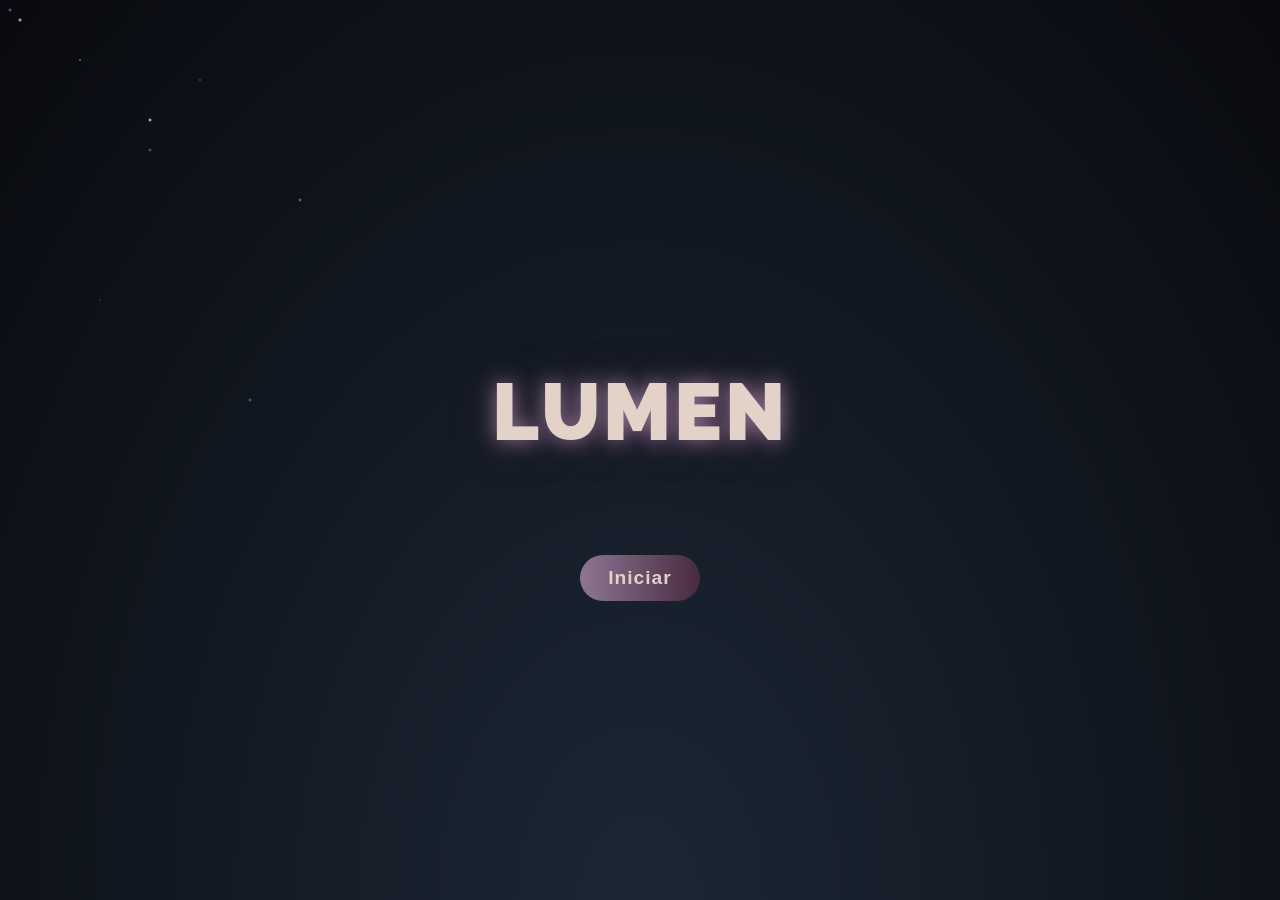
<file: index.html>
<!DOCTYPE html>
<html lang="es">
<head>
  <!-- Google tag (gtag.js) -->
  <script async src="https://www.googletagmanager.com/gtag/js?id=G-XGYXPZF946"></script>
  <script>
    window.dataLayer = window.dataLayer || [];
    function gtag(){dataLayer.push(arguments);}
    gtag('js', new Date());
    gtag('config', 'G-XGYXPZF946');
  </script>
  <meta charset="UTF-8">
  <meta name="viewport" content="width=device-width, initial-scale=1.0">
  <title>LUMEN</title>
  <link rel="stylesheet" href="style.css">
  <link href="https://fonts.googleapis.com/css2?family=Raleway:wght@400;700;900&display=swap" rel="stylesheet">
  <meta name="description" content="LUMEN — Oráculo místico y Blog de astrología, tarot y curiosidades.">
</head>
<body>
  <!-- PANTALLA DE ENTRADA -->
<section id="intro" class="intro active">
  <div class="stars"></div>
  <div class="stars2"></div>
  <div class="stars3"></div>

  <div class="intro-content">
    <h1 class="intro-title">LUMEN</h1>
    <button class="intro-btn" onclick="enterLumen()">Iniciar</button>
  </div>
</section>
  <!-- Pantalla de inicio -->
  <section id="home" class="hidden">
    <h1 class="logo">LUMEN</h1>
    <div class="menu">
      <div class="option" onclick="openSection('oracle')">Oráculo</div>
      <div class="option" onclick="openSection('blog')">Blog</div>
      <!-- NUEVO: Foro -->
    <div class="option" onclick="location.href='forum/forum.html'">Foro</div>
      <div class="option" onclick="openSection('nosotros')">Nosotros</div>
    </div>
  </section>

  <!-- Sección Oráculo -->
  <section id="oracle" class="hidden">
    <h2>Oráculo</h2>
    <p>Haz tu pregunta y descubre la respuesta... 🔮 </p>
    <input type="text" id="oracleQuestion" placeholder="Escribe tu pregunta...">
    <button onclick="askOracle()">Preguntar</button>
    <p id="oracleAnswer"></p>

    <!-- Filtro -->
    <div class="oracle-filter">
      <h3>Filtro</h3>
      <div class="filter-row">
        <input type="text" id="oracleFilter" class="filter-input" placeholder="Escribe una o varias palabras (ej: carta tarot semana)">
        <button class="filter-btn" onclick="runOracleFilter()">Buscar</button>
      </div>
      <div id="oracleFilterResults" class="filter-results" aria-live="polite"></div>
    </div>

    <!-- Modal (ORÁCULO) -->
    <div id="oracleModal" class="modal hidden" role="dialog" aria-modal="true" aria-labelledby="oracleModalTitle">
      <div class="modal-content">
        <button class="modal-close" onclick="closePost('oracleModal')" aria-label="Cerrar">×</button>
        <span id="oracleModalTag" class="tag"></span>
        <h2 id="oracleModalTitle"></h2>
        <div id="oracleModalMeta" class="meta"></div>
        <div id="oracleModalBody" class="modal-body"></div>
      </div>
    </div>

    <button class="btn-back" onclick="goHome()">Volver</button>
  </section>

  <!-- Sección Blog -->
  <section id="blog" class="hidden">
    <header class="blog-header">
      <h3 class="logo">LUMEN</h3>
      <nav class="blog-nav">
        <a href="#" class="nav-link" data-filter="Astrología">Astrología</a>
        <a href="#" class="nav-link" data-filter="Tarot">Tarot</a>
        <a href="#" class="nav-link" data-filter="Curiosidades">Curiosidades</a>
         <a href="forum/forum.html" class="nav-link">Foro</a>
      </nav>
    </header>

    <main class="blog-wrap">
      <h1>Blog de LUMEN</h1>
      <p class="sub">
        Explora artículos de <strong>Astrología</strong>, <strong>Tarot</strong> y <strong>Curiosidades</strong>.
        Haz clic en un título para leerlo en pantalla completa.
      </p>

      <div id="blog-posts" class="posts"></div>

      <button class="btn-back" onclick="goHome()">Volver</button>
    </main>

    <!-- Modal (BLOG) -->
    <div id="postModal" class="modal hidden" role="dialog" aria-modal="true" aria-labelledby="modalTitle">
      <div class="modal-content">
        <button class="modal-close" onclick="closePost('postModal')" aria-label="Cerrar">×</button>
        <span id="modalTag" class="tag"></span>
        <h2 id="modalTitle"></h2>
        <div id="modalMeta" class="meta"></div>
        <div id="modalBody" class="modal-body"></div>
      </div>
    </div>
  </section>

  <!-- Sección Nosotros -->
  <section id="nosotros" class="hidden">
  <h2>Nosotros</h2>

  <div class="about-flex">
    <!-- COLUMNA IZQUIERDA: TEXTO -->
    <div class="about-text">
      <p>
        LUMEN es un espacio creado para explorar lo místico con un enfoque cálido y moderno.
        Aquí conectas intención y curiosidad, descubres símbolos y prácticas espirituales
        accesibles, y encuentras lecturas que invitan a la reflexión. Nuestro propósito es
        acompañar tu búsqueda interior con belleza, claridad y sentido.
      </p>
       <ul class="about-list">
  <li class="about-item" data-key="Conexion">Conexión</li>
  <li class="about-item" data-key="Propósito">Explorar la curiosidad</li>
  <li class="about-item" data-key="Experiencia">Vive una nueva experiencia</li>
  <li class="about-item" data-key="Contenido">Contenido místico y espiritual</li>
</ul>
  </div>
    <!-- COLUMNA DERECHA: IMAGEN + REDES -->
    <aside class="about-media">
      <!-- 📸 Imagen de creadores -->
      <!-- Sube tu foto a assets/img/creadores.jpg (o cambia el nombre abajo) -->
      <figure class="about-photo">
        <img src="assets/img/creadores.png" alt="Creadores de LUMEN">
        <figcaption>Creadores de LUMEN</figcaption>
      </figure>

      <!-- 🔗 Redes -->
      <div class="about-social">
        <h3 class="social-title">Redes</h3>

        <!-- Imagen/portada de Instagram clickeable -->
        <!-- Sube tu portada a assets/img/instagram_portada.jpg -->
        <!-- Cambia el href por el Instagram real (ej. https://instagram.com/lumen_mistico) -->
        <a class="social-link" href="https://www.instagram.com/wearelumen.com_/" target="_blank" rel="noopener">
          <img src="assets/img/iglogo.jpg" alt="Instagram de LUMEN">
        </a>
        <small class="muted">Síguenos en Instagram</small>
      </div>
    </aside>
  </div>
<!-- Modal de "Nosotros" -->
<div id="aboutModal" class="modal hidden" role="dialog" aria-modal="true" aria-labelledby="aboutModalTitle">
  <div class="modal-content">
    <button class="modal-close" onclick="closePost('aboutModal')" aria-label="Cerrar">×</button>
    <span id="aboutModalTag" class="tag">Nosotros</span>
    <h2 id="aboutModalTitle"></h2>
    <div id="aboutModalMeta" class="meta"></div>
    <div id="aboutModalBody" class="modal-body"></div>
  </div>
</div>

      </div>
    </div>
    <button class="btn-back" onclick="goHome()">Volver</button>
  </section>

  <script src="script.js"></script>
</body>
</html>
</file>
<file: style.css>
/* =========================
   LUMEN — Paleta obligatoria
   ========================= */
:root{
  --dark-puce:        #482A41; /* fondo principal */
  --dust-storm:       #E2D2C8; /* texto claro / detalles */
  --pale-silver:      #CEB2BD; /* paneles / bordes suaves */
  --mountbatten-pink: #8E7692; /* botones / énfasis */
  --japanese-violet:  #572E54; /* acentos profundos */
}

* { box-sizing: border-box; }
html, body {
  margin: 0;
  font-family: 'Raleway', sans-serif;
  color: var(--dust-storm);
  background: linear-gradient(120deg, var(--dark-puce), var(--japanese-violet));
  min-height: 100%;
  text-align: center;
}


h1, h2, h3 { font-weight: 900; letter-spacing: .06em; }
.logo { font-size: 3rem; margin: 20px; color: var(--pale-silver); }
.sub  { color: var(--pale-silver); opacity: .95; }
.muted{ opacity: .75; }

/* Pantalla de inicio */
#home .menu {
  display: flex; justify-content: center; gap: 50px;
  margin-top: 100px; padding: 0 1rem; flex-wrap: wrap;
}
.option {
  background: var(--japanese-violet);
  border: 2px solid var(--dust-storm);
  padding: 48px 56px;
  font-size: 1.6rem; cursor: pointer; border-radius: 16px;
  color: var(--dust-storm);
  transition: transform .2s ease, filter .2s ease, box-shadow .2s ease;
  box-shadow: 0 10px 26px rgba(72,42,65,.35);
}
.option:hover {
  background: var(--pale-silver);
  color: var(--dark-puce);
  transform: translateY(-3px);
  box-shadow: 0 16px 32px rgba(87,46,84,.45);
}

/* Botón volver */
.btn-back{
  background: var(--mountbatten-pink);
  color: var(--dust-storm);
  border: 1px solid rgba(206,178,189,0.55);
  padding: .8rem 1.1rem; border-radius: 12px;
  font-weight: 700; cursor: pointer; margin: 1.25rem 0 2rem;
  transition: transform .15s ease, filter .2s ease;
}
.btn-back:hover{ transform: translateY(-1px); filter: brightness(1.05); }

/* Oráculo */
#oracle input {
  padding: 10px; margin: 10px; border-radius: 8px;
  border: 2px solid var(--mountbatten-pink);
  background: var(--dust-storm); color: var(--dark-puce);
}
#oracle button {
  background: var(--mountbatten-pink);
  border: none; padding: 10px 20px; cursor: pointer;
  border-radius: 10px; margin-top: 10px;
  color: var(--dust-storm); font-weight: bold;
}
#oracle button:hover {
  background: var(--pale-silver);
  color: var(--dark-puce);
}
#oracleAnswer {
  margin-top: 20px; font-style: italic; color: var(--pale-silver);
}

/* Oráculo — Filtro */
.oracle-filter{
  margin: 1.2rem auto 0;
  max-width: 720px;
  text-align: left;
}
.oracle-filter h3{
  margin: .8rem 0 .5rem 0;
  font-weight: 900;
  color: var(--dust-storm);
}
.filter-row{
  display: grid;
  grid-template-columns: 1fr auto;
  gap: .6rem;
}
.filter-input{
  background: rgba(72,42,65,0.45);
  border: 1px solid rgba(206,178,189,0.45);
  color: var(--dust-storm);
  padding: .8rem 1rem;
  border-radius: 12px;
}
.filter-btn{
  background: var(--mountbatten-pink);
  color: var(--dust-storm);
  border: 1px solid rgba(206,178,189,0.55);
  padding: .8rem 1rem;
  border-radius: 12px;
  font-weight: 700;
  cursor: pointer;
}
.filter-btn:hover{ filter: brightness(1.05); }

.filter-results{
  margin-top: .75rem;
  max-height: 260px;
  overflow-y: auto;
  border: 1px solid rgba(206,178,189,0.35);
  border-radius: 12px;
  background: rgba(72,42,65,0.25);
  padding: .4rem;
}
.filter-item{
  display: block;
  text-align: left;
  padding: .6rem .7rem;
  border-radius: 10px;
  border: 1px solid rgba(206,178,189,0.25);
  background: rgba(142,118,146,0.18);
  margin: .35rem 0;
  cursor: pointer;
}
.filter-item:hover{
  background: rgba(206,178,189,0.22);
  color: var(--dark-puce);
}
.filter-item .title{ font-weight: 800; }
.filter-item .meta { font-size: .85rem; color: var(--pale-silver); }

/* Blog */
.blog-header {
  display: flex; align-items: center; justify-content: space-between;
  padding: 16px 20px; background: var(--japanese-violet);
  border-bottom: 1px solid rgba(206,178,189,0.25);
}
.blog-nav { display: flex; gap: .5rem; flex-wrap: wrap; justify-content: center; }
.blog-nav .nav-link{
  background: rgba(142,118,146,0.18);
  color: var(--dust-storm);
  border: 1px solid rgba(226,210,200,0.35);
  padding: .5rem .9rem; border-radius: 999px;
  font-weight: 700; text-decoration:none; cursor:pointer;
}
.blog-nav .nav-link:hover{ background: var(--pale-silver); color: var(--dark-puce); }
.blog-nav .nav-link.active{ background: var(--mountbatten-pink); }

.blog-wrap { max-width: 1100px; margin: 1.5rem auto 3rem; padding: 0 1rem; text-align: left; }
.blog-wrap h1, .blog-wrap .sub { text-align: center; }

/* Tarjetas */
.posts{
  display: grid; grid-template-columns: repeat(auto-fill,minmax(280px,1fr));
  gap: 1rem; margin-top: 1.25rem;
}
.post{
  background: rgba(72,42,65,0.35);
  border: 1px solid rgba(206,178,189,0.35);
  border-radius: 16px; padding: 1rem;
  transition: transform .2s ease, box-shadow .2s ease;
  color: var(--dust-storm);
  box-shadow: 0 10px 24px rgba(72,42,65,.30);
  cursor: pointer;
}
.post:hover{ transform: translateY(-2px); box-shadow: 0 12px 28px rgba(87,46,84,.35); }
.post h2{ margin: .2rem 0 .1rem; }
.meta{ font-size:.9rem; color: var(--pale-silver); margin-bottom: .25rem; }
.tag{
  display:inline-block; font-size:.75rem; padding:.15rem .5rem; border-radius:999px;
  background: rgba(142,118,146,0.25); border: 1px solid rgba(206,178,189,0.35);
  margin-bottom:.35rem; color: var(--dust-storm);
}

/* Nosotros */
#nosotros{
  max-width: 1100px; margin: 1.5rem auto 3rem; padding: 0 1rem; text-align: left;
}
.about-flex{
  display: grid;
  grid-template-columns: 1.4fr 1fr;
  gap: 1rem;
  align-items: start;
  margin-top: .6rem;
}
.about-text p{
  margin: 0 0 .8rem 0;
  line-height: 1.7;
  color: var(--dust-storm);
  background: rgba(72,42,65,0.35);
  border: 1px solid rgba(206,178,189,0.35);
  padding: 1rem;
  border-radius: 12px;
}
.about-list{
  list-style: none; padding-left: 0; margin: 0;
}
.about-list li{
  background: rgba(72,42,65,0.35);
  border: 1px solid rgba(206,178,189,0.35);
  margin: .4rem 0; padding: .6rem .8rem; border-radius: 10px;
}

/* Modal base */
.modal{
  position: fixed; inset: 0; z-index: 9999;
  background: rgba(72,42,65,0.75);
  display: grid; place-items: center;
  padding: 1rem;
}
.modal.hidden{ display: none; }
.modal-content{
  width: min(980px, 95vw); max-height: 90vh;
  background: linear-gradient(120deg, var(--dark-puce), var(--japanese-violet));
  border: 1px solid rgba(206,178,189,0.35);
  border-radius: 16px; padding: 1rem 1rem 1.2rem;
  color: var(--dust-storm); overflow: auto;
  box-shadow: 0 24px 60px rgba(0,0,0,.45);
  text-align: left;
}
.modal-close{
  float: right; background: var(--mountbatten-pink);
  color: var(--dust-storm); border: 1px solid rgba(206,178,189,.55);
  border-radius: 10px; padding: .4rem .8rem; cursor: pointer; font-weight: 800;
}
.modal-close:hover{ filter: brightness(1.05); }
.modal-body{ margin-top: .6rem; line-height: 1.6; }

/* === Mejora de lectura dentro de los modales (párrafos, listas, medios) === */
.modal-body { line-height: 1.8; color: var(--dust-storm); }
.modal-body p { margin: 0 0 14px 0; }
.modal-body ul, .modal-body ol { margin: 0 0 14px 1.2rem; padding-left: 1.1rem; }
.modal-body li { margin: 6px 0; }
.modal-body img, .modal-body video, .modal-body iframe {
  max-width: 100%; height: auto; border-radius: 12px;
  border: 1px solid rgba(206,178,189,0.35); box-shadow: 0 10px 24px rgba(72,42,65,.30);
  display: block; margin: 10px auto 16px auto;
}

/* === PDF embebido === */
.pdf-object {
  width: 100%;
  height: 80vh;
  border: 1px solid rgba(206,178,189,0.35);
  border-radius: 12px;
  background: rgba(72,42,65,0.25);
}
.pdf-fallback {
  margin-top: .6rem; text-align: center;
}
.pdf-fallback a {
  color: var(--dust-storm); font-weight: 800; text-decoration: underline;
}

/* Helpers de visibilidad */
.hidden { display: none; }
.active { display: block; }
/* ... (tu CSS actual aquí) ... */

/* === Mejora de lectura dentro de los modales (párrafos, listas, medios) === */
.modal-body { line-height: 1.8; color: var(--dust-storm); }
.modal-body p { margin: 0 0 14px 0; }
.modal-body h2, .modal-body h3, .modal-body h4 { margin: 18px 0 10px; }
.modal-body ul, .modal-body ol { margin: 0 0 14px 1.2rem; padding-left: 1.1rem; }
.modal-body li { margin: 6px 0; }
.modal-body img, .modal-body video, .modal-body iframe {
  max-width: 100%; height: auto; border-radius: 12px;
  border: 1px solid rgba(206,178,189,0.35); box-shadow: 0 10px 24px rgba(72,42,65,.30);
  display: block; margin: 10px auto 16px auto;
}

/* Tarjetas del blog — ya lo tienes, no lo borro por si ya está igual */
.posts{ display:grid; grid-template-columns:repeat(auto-fill,minmax(280px,1fr)); gap:1rem; margin-top:1.25rem; }
.post{ background:rgba(72,42,65,.35); border:1px solid rgba(206,178,189,.35); border-radius:16px; padding:1rem; cursor:pointer; box-shadow:0 10px 24px rgba(72,42,65,.30); }
.post:hover{ transform:translateY(-2px); box-shadow:0 12px 28px rgba(87,46,84,.35); }

/* =========================
   PANTALLA DE ENTRADA
   ========================= */

#intro {
  position: fixed;
  inset: 0;
  background: radial-gradient(ellipse at bottom, #1b2735 0%, #090a0f 100%);
  overflow: hidden;
  display: flex;
  align-items: center;
  justify-content: center;
  flex-direction: column;
  z-index: 9999;
  transition: opacity 1.5s ease;
}

#intro.hidden {
  opacity: 0;
  pointer-events: none;
  transition: opacity 1.5s ease;
}

/* Estrellas en movimiento */
.stars, .stars2, .stars3 {
  position: absolute;
  top: 0;
  left: 0;
  width: 100%;
  height: 100%;
  background-repeat: repeat;
  background-size: contain;
  z-index: 0;
}

.stars {
  background-image: radial-gradient(2px 2px at 20px 20px, #ffffff, transparent),
                    radial-gradient(1px 1px at 80px 60px, #fff, transparent),
                    radial-gradient(2px 2px at 150px 120px, #fff, transparent);
  animation: moveStars 100s linear infinite;
}

.stars2 {
  background-image: radial-gradient(2px 2px at 10px 10px, #d7c8ff, transparent),
                    radial-gradient(1px 1px at 200px 80px, #fff, transparent),
                    radial-gradient(2px 2px at 300px 200px, #d7c8ff, transparent);
  animation: moveStars 180s linear infinite;
  opacity: 0.6;
}

.stars3 {
  background-image: radial-gradient(2px 2px at 150px 150px, #fff, transparent),
                    radial-gradient(1px 1px at 100px 300px, #fff, transparent),
                    radial-gradient(2px 2px at 250px 400px, #fff, transparent);
  animation: moveStars 240s linear infinite;
  opacity: 0.4;
}

@keyframes moveStars {
  from { background-position: 0 0, 0 0, 0 0; }
  to { background-position: 10000px 5000px, -5000px 10000px, 10000px -5000px; }
}

/* Texto y botón */
.intro-content {
  position: relative;
  z-index: 10;
  text-align: center;
  color: #E2D2C8;
}

.intro-title {
  font-size: 5rem;
  font-weight: 900;
  letter-spacing: 0.2rem;
  color: #E2D2C8;
  text-shadow: 0 0 20px #8E7692, 0 0 40px #482A41;
  animation: glow 3s ease-in-out infinite alternate;
}

@keyframes glow {
  from { text-shadow: 0 0 15px #8E7692, 0 0 25px #482A41; }
  to   { text-shadow: 0 0 30px #CEB2BD, 0 0 60px #E2D2C8; }
}

.intro-btn {
  margin-top: 30px;
  background: linear-gradient(90deg, #8E7692, #482A41);
  color: #E2D2C8;
  font-size: 1.2rem;
  border: none;
  padding: 12px 28px;
  border-radius: 25px;
  cursor: pointer;
  font-weight: 700;
  letter-spacing: 1px;
  transition: transform 0.2s, box-shadow 0.3s;
}

.intro-btn:hover {
  transform: scale(1.05);
  box-shadow: 0 0 20px #E2D2C8;
}
/* ====== Nosotros: items clicables ====== */
.about-item {
  cursor: pointer;
  transition: transform .12s ease, background .2s ease, box-shadow .2s ease;
}
.about-item:hover {
  transform: translateY(-1px);
  background: rgba(206,178,189,0.22);
  box-shadow: 0 8px 18px rgba(72,42,65,.25);
}
/* ===== Nosotros — layout de dos columnas ===== */
#nosotros{
  max-width: 1100px; margin: 1.5rem auto 3rem; padding: 0 1rem; text-align: left;
}
.about-flex{
  display: grid;
  grid-template-columns: 1.4fr 1fr; /* texto + media/redes */
  gap: 1rem;
  align-items: start;
  margin-top: .6rem;
}

/* Caja de texto (ya la tenías; reafirmo estilos) */
.about-text p{
  margin: 0 0 .8rem 0;
  line-height: 1.7;
  color: var(--dust-storm);
  background: rgba(72,42,65,0.35);
  border: 1px solid rgba(206,178,189,0.35);
  padding: 1rem;
  border-radius: 12px;
}
.about-list{
  list-style: none; padding-left: 0; margin: 0;
}
.about-list li{
  background: rgba(72,42,65,0.35);
  border: 1px solid rgba(206,178,189,0.35);
  margin: .4rem 0; padding: .6rem .8rem; border-radius: 10px;
  transition: transform .12s ease, background .2s ease, box-shadow .2s ease;
  cursor: pointer;
}
.about-list li:hover{
  transform: translateY(-1px);
  background: rgba(206,178,189,0.22);
  box-shadow: 0 8px 18px rgba(72,42,65,.25);
}

/* Columna derecha: foto + redes */
.about-media { display: grid; gap: .9rem; }

.about-photo{
  margin: 0;
  background: rgba(72,42,65,0.35);
  border: 1px solid rgba(206,178,189,0.35);
  border-radius: 12px;
  overflow: hidden;
  text-align: center;
  box-shadow: 0 10px 24px rgba(72,42,65,.30);
}
.about-photo img{
  width: 100%; height: auto; display: block;
}
.about-photo figcaption{
  font-size: .9rem; color: var(--pale-silver);
  padding: .5rem .75rem;
}

/* Redes */
.about-social{
  background: rgba(72,42,65,0.35);
  border: 1px solid rgba(206,178,189,0.35);
  border-radius: 12px;
  padding: .9rem;
  box-shadow: 0 10px 24px rgba(72,42,65,.30);
}
.social-title{
  margin: 0 0 .5rem 0;
  color: var(--dust-storm);
  font-weight: 900;
  letter-spacing: .03em;
}
.social-link{
  display: block;
  border-radius: 12px;
  overflow: hidden;
  border: 1px solid rgba(206,178,189,0.35);
  transition: transform .15s ease, box-shadow .2s ease, filter .2s ease;
}
.social-link img{
  width: 100%; height: auto; display: block;
}
.social-link:hover{
  transform: translateY(-2px);
  box-shadow: 0 14px 28px rgba(87,46,84,.35);
  filter: brightness(1.03);
}

/* Responsive: stack en móviles */
@media (max-width: 900px){
  .about-flex{ grid-template-columns: 1fr; }
}
</file>
